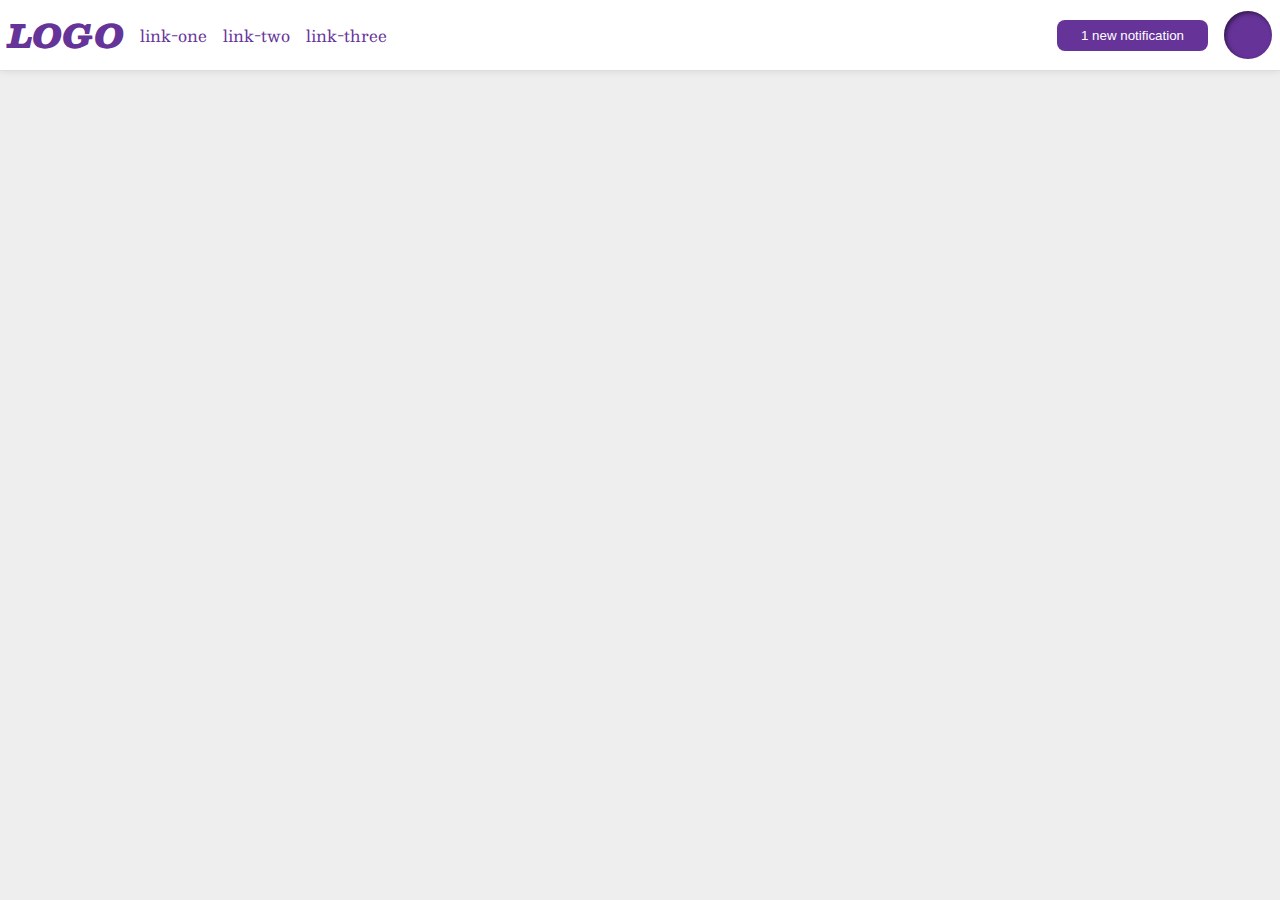
<file: flex/03-flex-header-2/index.html>
<!DOCTYPE html>
<html lang="en">
  <head>
    <meta charset="UTF-8" />
    <meta http-equiv="X-UA-Compatible" content="IE=edge" />
    <meta name="viewport" content="width=device-width, initial-scale=1.0" />
    <title>Flex Header 2</title>
    <link rel="stylesheet" href="style.css" />
  </head>
  <body>
    <div class="header">
      <div class="left">
        <div class="logo">LOGO</div>
        <ul class="links">
          <li><a href="google.com">link-one</a></li>
          <li><a href="google.com">link-two</a></li>
          <li><a href="google.com">link-three</a></li>
        </ul>
      </div>
      <div class="right">
        <button class="notifications">1 new notification</button>
        <div class="profile-image"></div>
      </div>
    </div>
  </body>
</html>
</file>
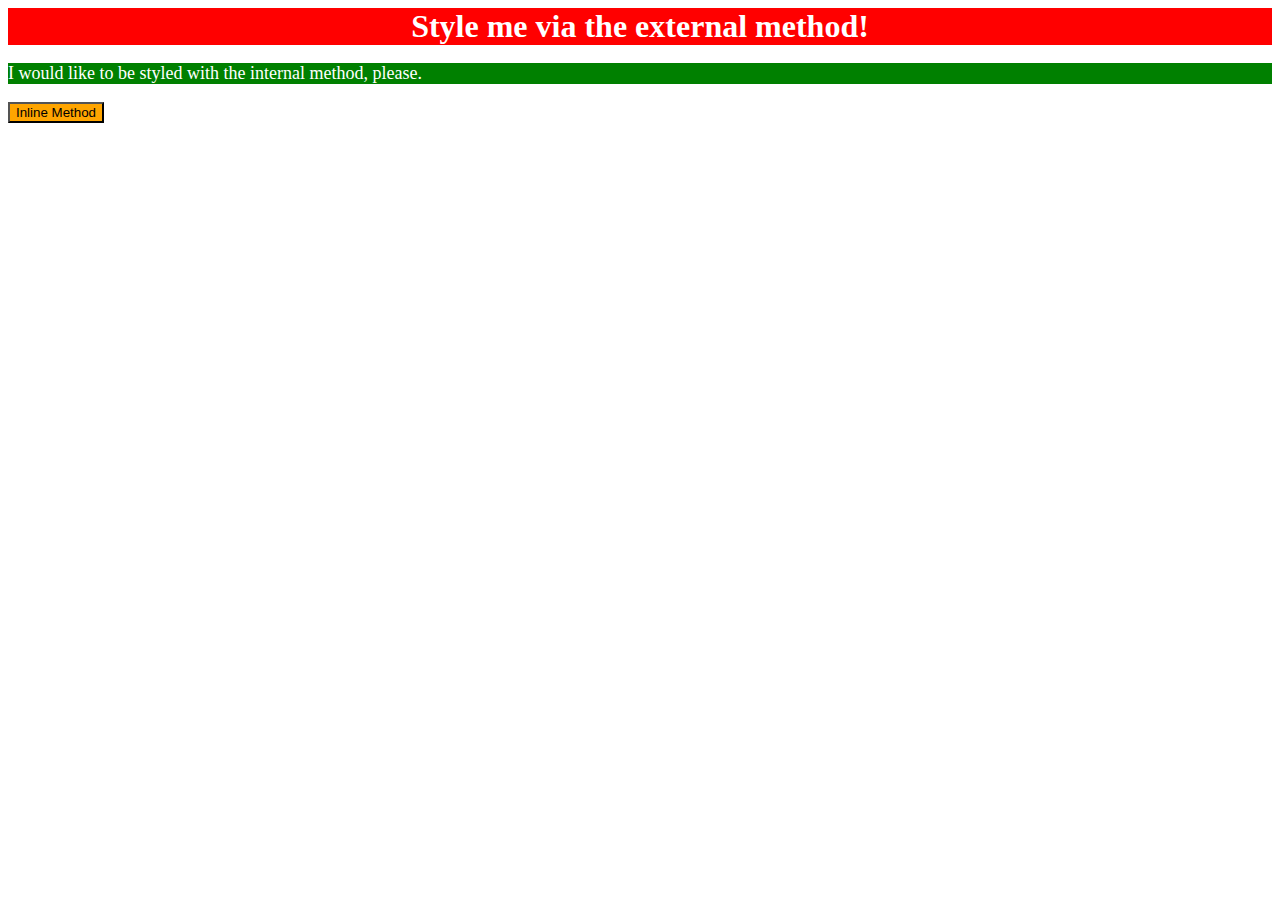
<file: foundations/01-css-methods/index.html>
<!DOCTYPE html>
<html lang="en">
  <head>
    <meta charset="UTF-8" />
    <meta http-equiv="X-UA-Compatible" content="IE=edge" />
    <meta name="viewport" content="width=device-width, initial-scale=1.0" />
    <title>Methods for Adding CSS</title>
    <link rel="stylesheet" href="styles.css" />
    <style>
      p {
        background-color: green;
        color: white;
        font-size: 18px;
      }
    </style>
  </head>
  <body>
    <div>Style me via the external method!</div>
    <p>I would like to be styled with the internal method, please.</p>
    <button style="background-color: orange; font: size 18px ;">
      Inline Method
    </button>
  </body>
</html>
</file>
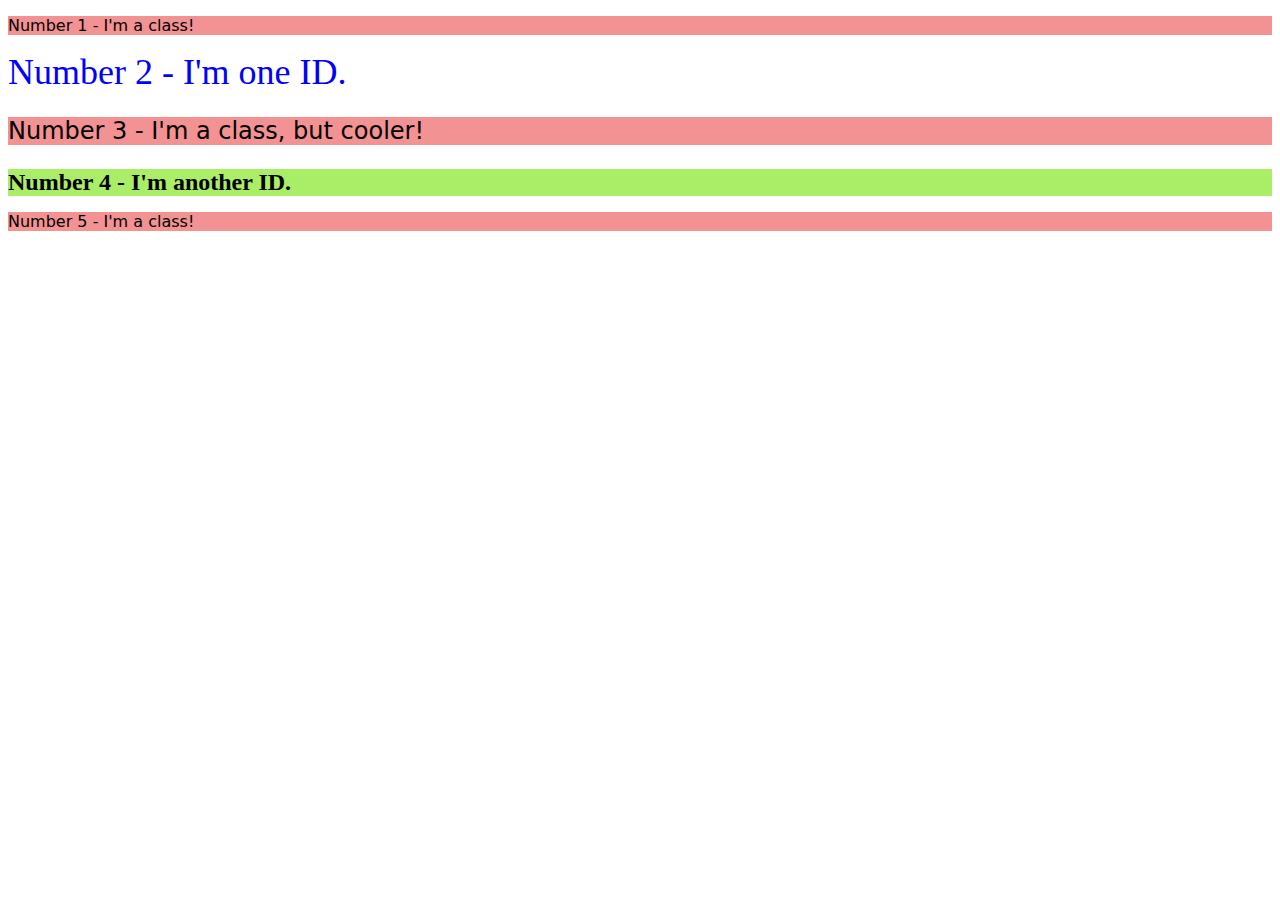
<file: foundations/02-class-id-selectors/index.html>
<!DOCTYPE html>
<html lang="en">
  <head>
    <meta charset="UTF-8" />
    <meta http-equiv="X-UA-Compatible" content="IE=edge" />
    <meta name="viewport" content="width=device-width, initial-scale=1.0" />
    <title>Class and ID Selectors</title>
    <link rel="stylesheet" href="style.css" />
  </head>
  <body>
    <p class="odd">Number 1 - I'm a class!</p>
    <div id="blue">Number 2 - I'm one ID.</div>
    <p class="odd tre">Number 3 - I'm a class, but cooler!</p>
    <div id="four" class="tre">Number 4 - I'm another ID.</div>
    <p class="odd">Number 5 - I'm a class!</p>
  </body>
</html>
</file>
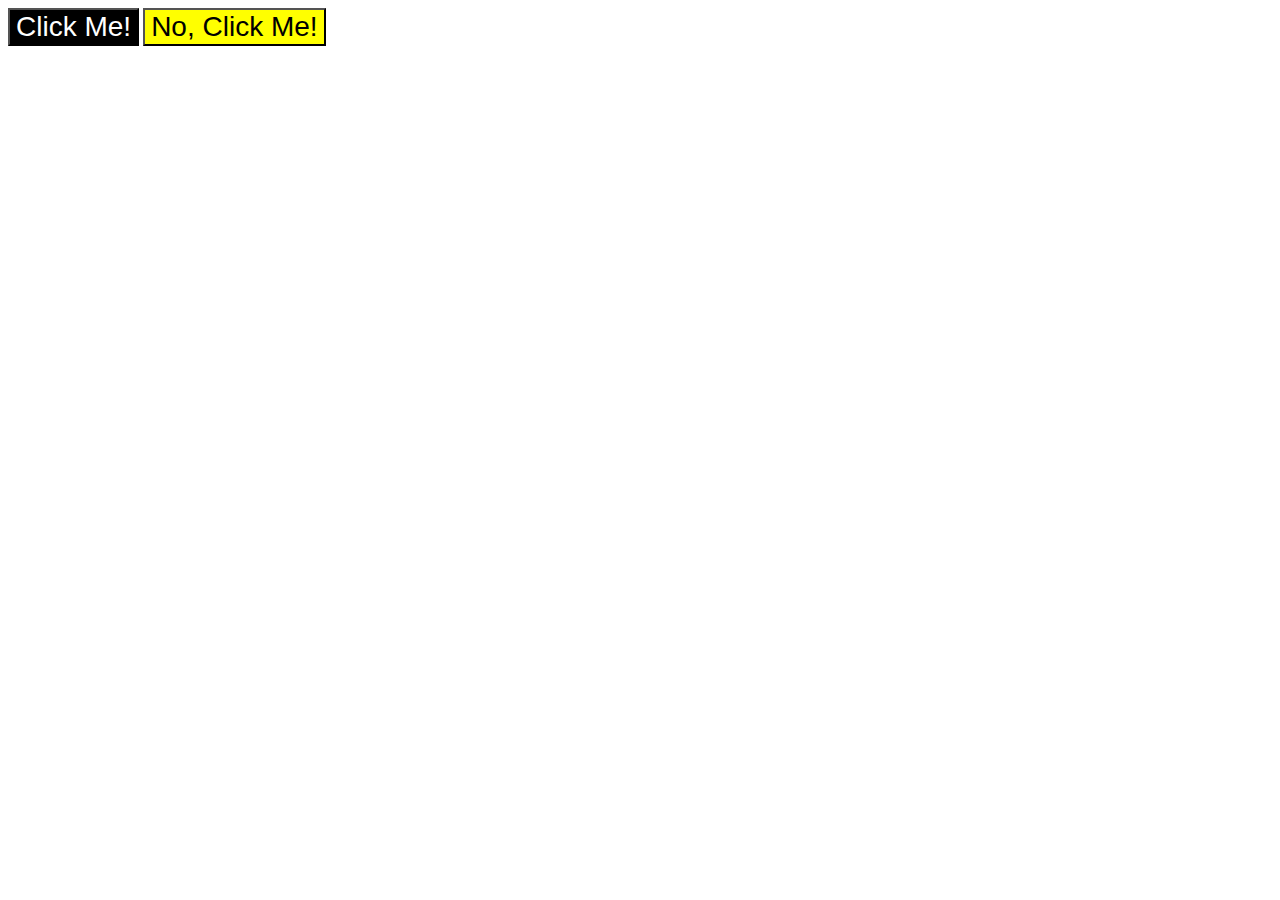
<file: foundations/03-grouping-selectors/index.html>
<!DOCTYPE html>
<html lang="en">
  <head>
    <meta charset="UTF-8" />
    <meta http-equiv="X-UA-Compatible" content="IE=edge" />
    <meta name="viewport" content="width=device-width, initial-scale=1.0" />
    <title>Grouping Selectors</title>
    <link rel="stylesheet" href="style.css" />
  </head>
  <body>
    <button class="one">Click Me!</button>
    <button class="two">No, Click Me!</button>
  </body>
</html>
</file>
<file: flex/03-flex-header-2/style.css>
/* this is some magical font-importing.  
you'll learn about it later. */
@import url("https://fonts.googleapis.com/css2?family=Besley:ital,wght@0,400;1,900&display=swap");

body {
  margin: 0;
  background: #eee;
  font-family: Besley, serif;
}

.header {
  background: white;
  border-bottom: 1px solid #ddd;
  box-shadow: 0 0 8px rgba(0, 0, 0, 0.1);
  display: flex;
  justify-content: space-between;
  padding: 8px;
}

.profile-image {
  background: rebeccapurple;
  box-shadow: inset 2px 2px 4px rgba(0, 0, 0, 0.5);
  border-radius: 50%;
  width: 48px;
  height: 48px;
}

.logo {
  color: rebeccapurple;
  font-size: 32px;
  font-weight: 900;
  font-style: italic;
}

button {
  border: none;
  border-radius: 8px;
  background: rebeccapurple;
  color: white;
  padding: 8px 24px;
}

a {
  /* this removes the line under our links */
  text-decoration: none;
  color: rebeccapurple;
}

ul {
  list-style-type: none;
  display: flex;
  gap: 16px;
  margin: 0;
  padding: 0;
}

.left,
.right {
  display: flex;
  align-items: center;
  gap: 16px;
}
</file>
<file: foundations/01-css-methods/styles.css>
div {
  background-color: red;
  color: white;
  font-size: 32px;
  text-align: center;
  font-weight: 700;
}
</file>
<file: foundations/02-class-id-selectors/style.css>
.odd {
  background-color: rgb(243, 146, 146);
  font-family: Verdana, "DejaVu Sans", sans-serif;
}

#blue {
  color: rgb(0, 0, 255);
  font-size: 36px;
}

.tre {
  font-size: 24px;
}

#four {
  background-color: rgb(170, 237, 103);
  font-weight: 700;
}
</file>
<file: foundations/03-grouping-selectors/style.css>
.one,
.two {
  font-size: 28px;
  font-family: Helvetica, "Times New Roman", sans-serif;
}

.one {
  background-color: #000000;
  color: #ffffff;
}

.two {
  background-color: #ffff00;
}
</file>
